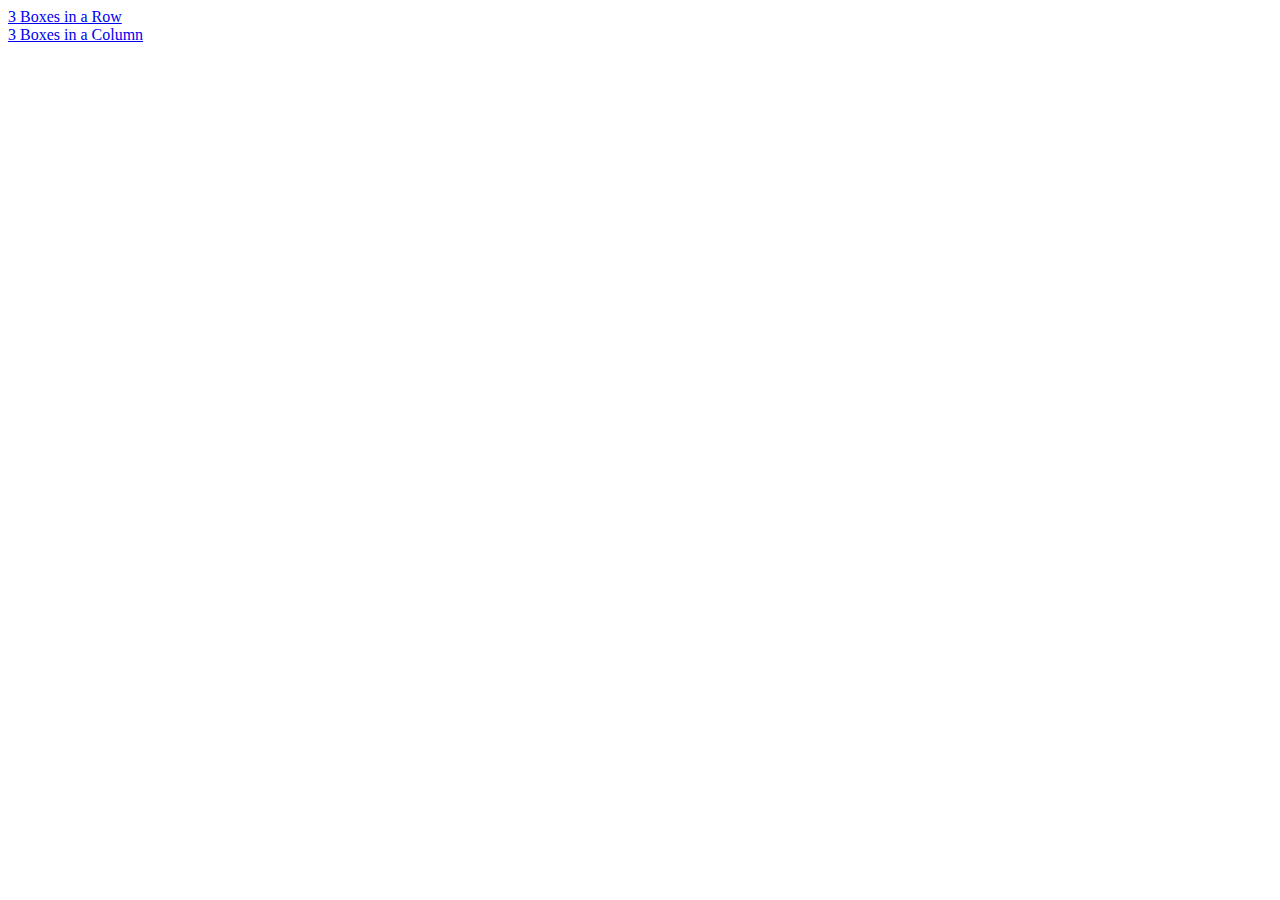
<file: index.html>
<!DOCTYPE html>
<html lang="en">
<head>
    <meta charset="UTF-8">
    <meta http-equiv="X-UA-Compatible" content="IE=edge">
    <meta name="viewport" content="width=device-width, initial-scale=1.0">
    <title>css practice 2</title>
</head>
<body>
    <div>
        <a href="./row.html" target="_blank">3 Boxes in a Row</a>
    </div>
    <div>
        <a href="./column.html" target="_blank">3 Boxes in a Column</a>
    </div>
</body>
</html>
</file>
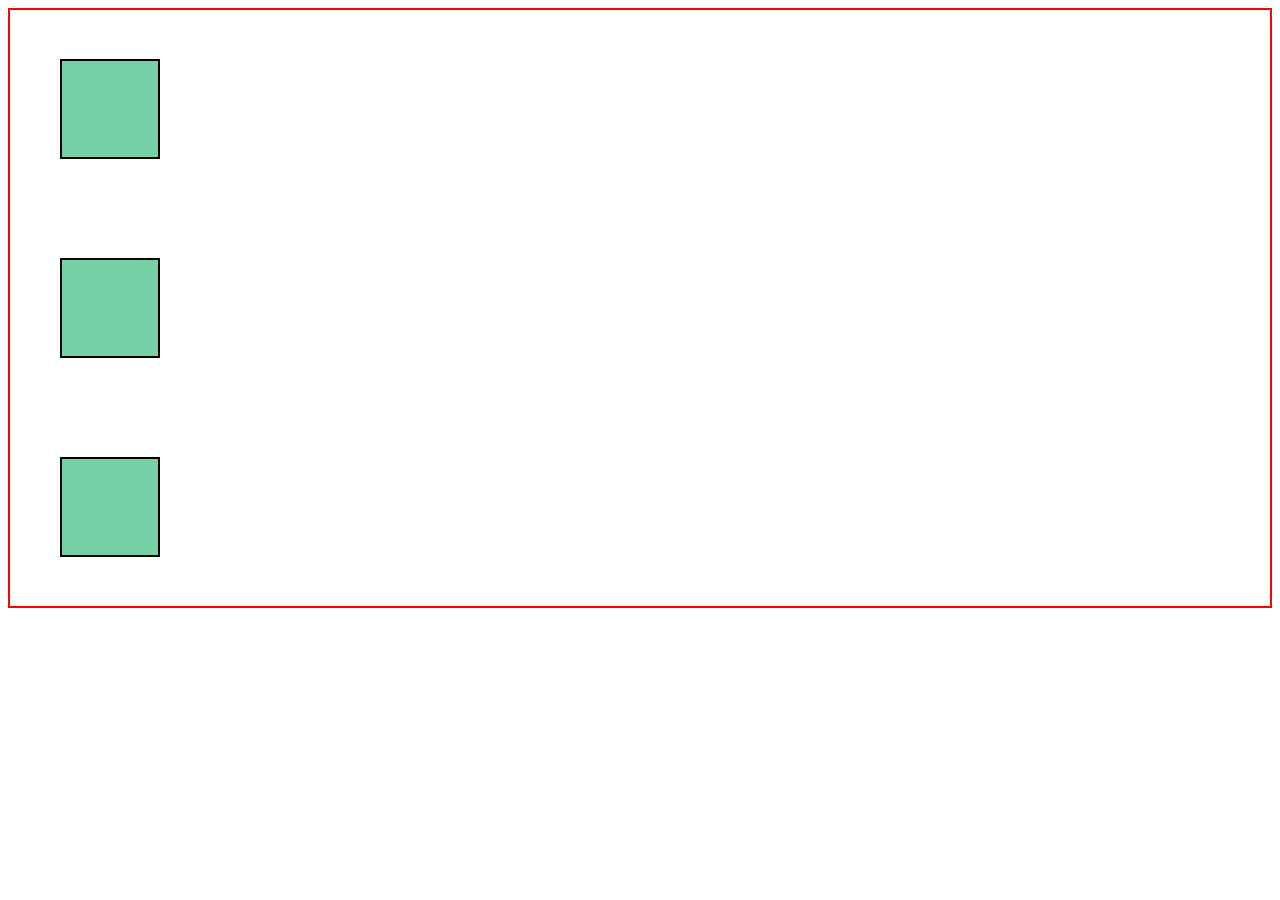
<file: column.html>
<!DOCTYPE html>
<html lang="en">
<head>
    <meta charset="UTF-8">
    <meta http-equiv="X-UA-Compatible" content="IE=edge">
    <meta name="viewport" content="width=device-width, initial-scale=1.0">
    <title>column</title>
    <link rel="stylesheet" href="./column.css">
</head>
<body>
    <div class="container">
        <div class="box"></div>
        <div class="box"></div>
        <div class="box"></div>
        </div>
</body>
</html>
</file>
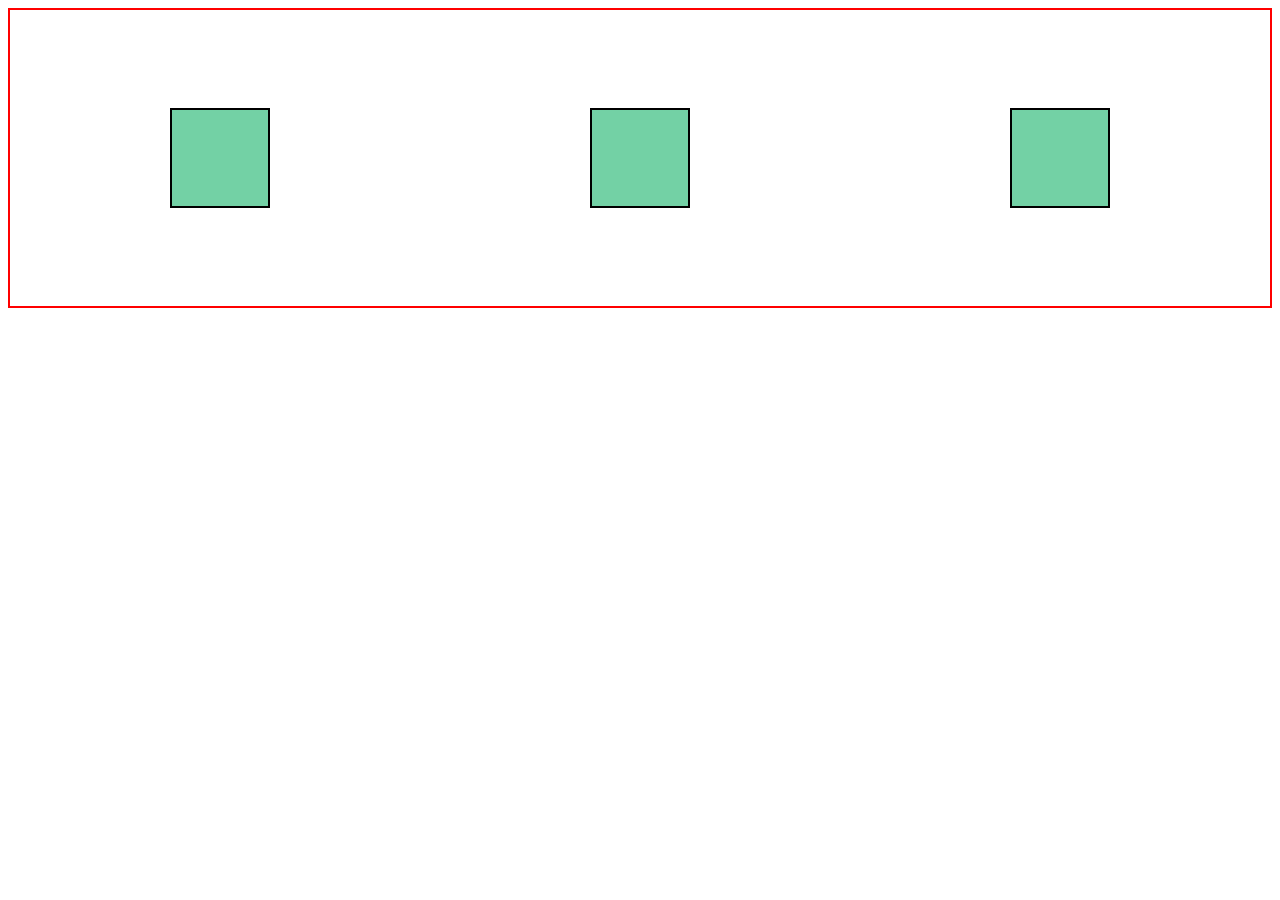
<file: row.html>
<!DOCTYPE html>
<html lang="en">
<head>
    <meta charset="UTF-8">
    <meta http-equiv="X-UA-Compatible" content="IE=edge">
    <meta name="viewport" content="width=device-width, initial-scale=1.0">
    <title>row</title>
    <link rel="stylesheet" href="./row.css">
</head>
<body>
    <div class="container">
        <div class="box"></div>
        <div class="box"></div>
        <div class="box"></div>
        </div>
</body>
</html>
</file>
<file: column.css>
* {
    box-sizing: border-box;
}

.container {
    width: 100%;
    height: 600px;
    padding-left: 50px;
    border: 2px solid red;
    display: flex;
    flex-direction: column;
    align-items: flex-start;
    justify-content: space-around;
}
    /* by default, css has it as flex-direction: flex WITHOUT NEEDING TO BE INPUT*/
    
.box {
    width: 100px;
    height: 100px;
    border: 2px solid black;
    background-color: rgba(56, 189, 127, 0.7);

}
</file>
<file: row.css>
* {
    box-sizing: border-box;
}

.container {
    width: 100%;
    height: 300px;
    border: 2px solid red;
    display: flex;
    justify-content: space-around;
    align-items: center;

}

.box {
    width: 100px;
    height: 100px;
    border: 2px solid black;
    background-color: rgba(56, 189, 127, 0.7);

}
</file>
